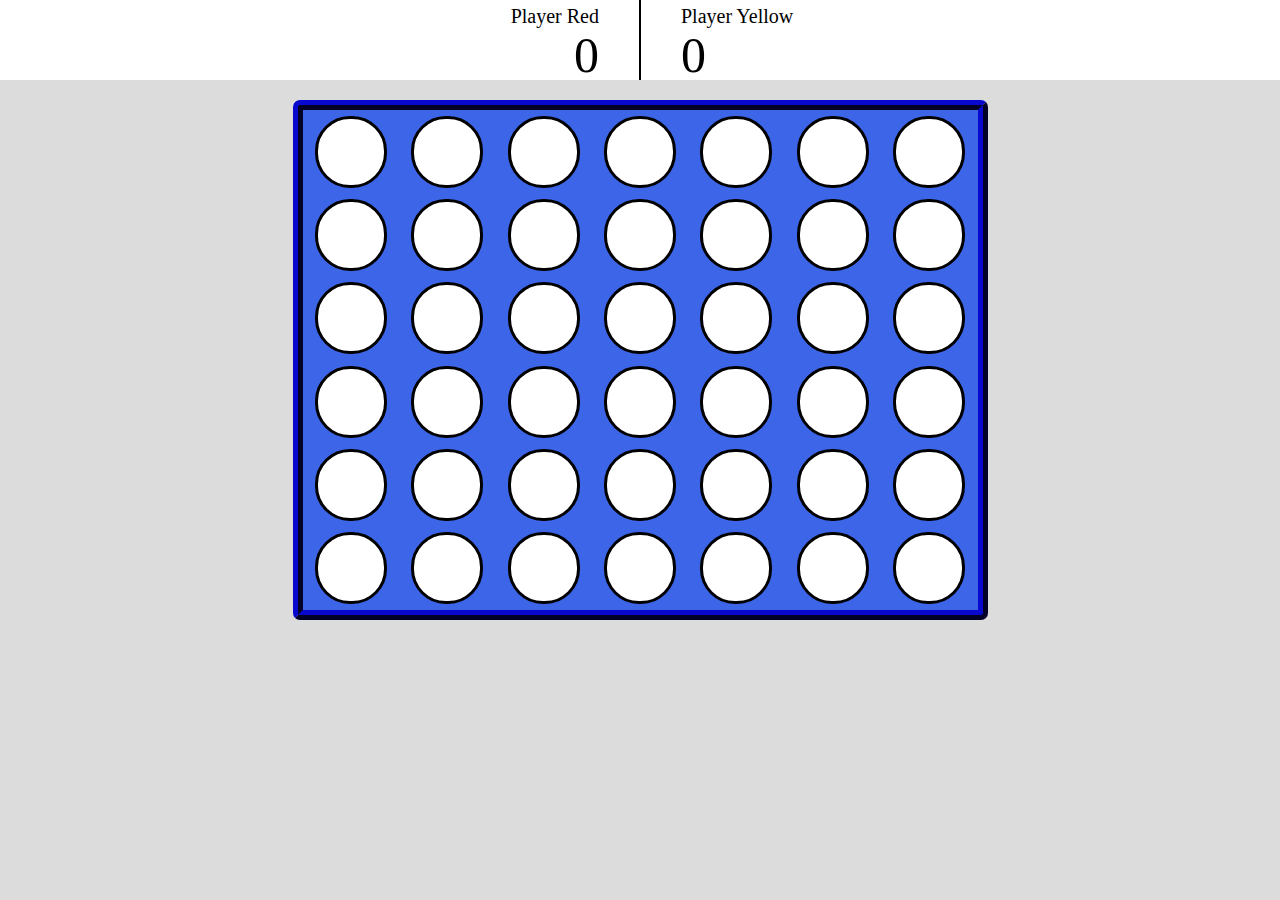
<file: index.html>
<!DOCTYPE html>

<html>
  <head>
    <title>Connect 4</title>
    <link rel = "stylesheet" href = "styles.css"/>
  </head>

  <body>
    <div id = "header-div">
      <div id = "t-left" class = "sec">Player Red</div>
      <div id = "t-right" class = "sec">Player Yellow</div>
      <div id = "b-left" class = "sec">0</div>
      <div id = "b-right" class = "sec">0</div>
    </div>

    <div id = "board"></div>

    <button id = "play-again">Play Again</button>
    

    <script type = "text/javascript" src = "connect4.js"></script>
  </body>
</html>
</file>
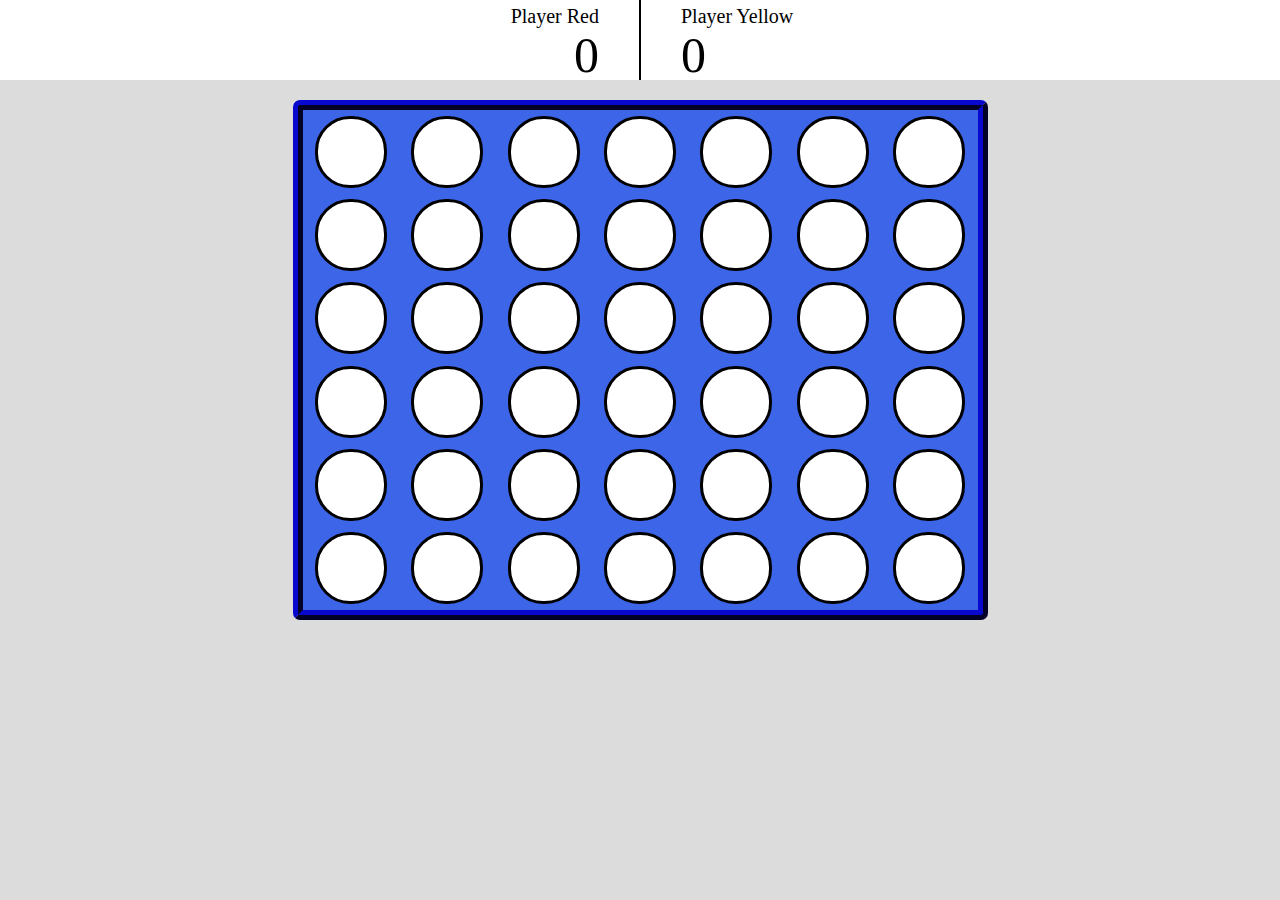
<file: page.html>
<!DOCTYPE html>

<html>
  <head>
    <meta name="viewport" content="width=device-width, initial-scale=1.0">
    <title>Connect 4</title>
    <link rel = "stylesheet" href = "styles.css"/>
  </head>

  <body>
    <div id = "header-div">
      <div id = "t-left" class = "sec">Player Red</div>
      <div id = "t-right" class = "sec">Player Yellow</div>
      <div id = "b-left" class = "sec">0</div>
      <div id = "b-right" class = "sec">0</div>
    </div>

    <div id = "board"></div>

    <button id = "play-again">Play Again</button>
    

    <script type = "text/javascript" src = "connect4.js"></script>
  </body>
</html>
</file>
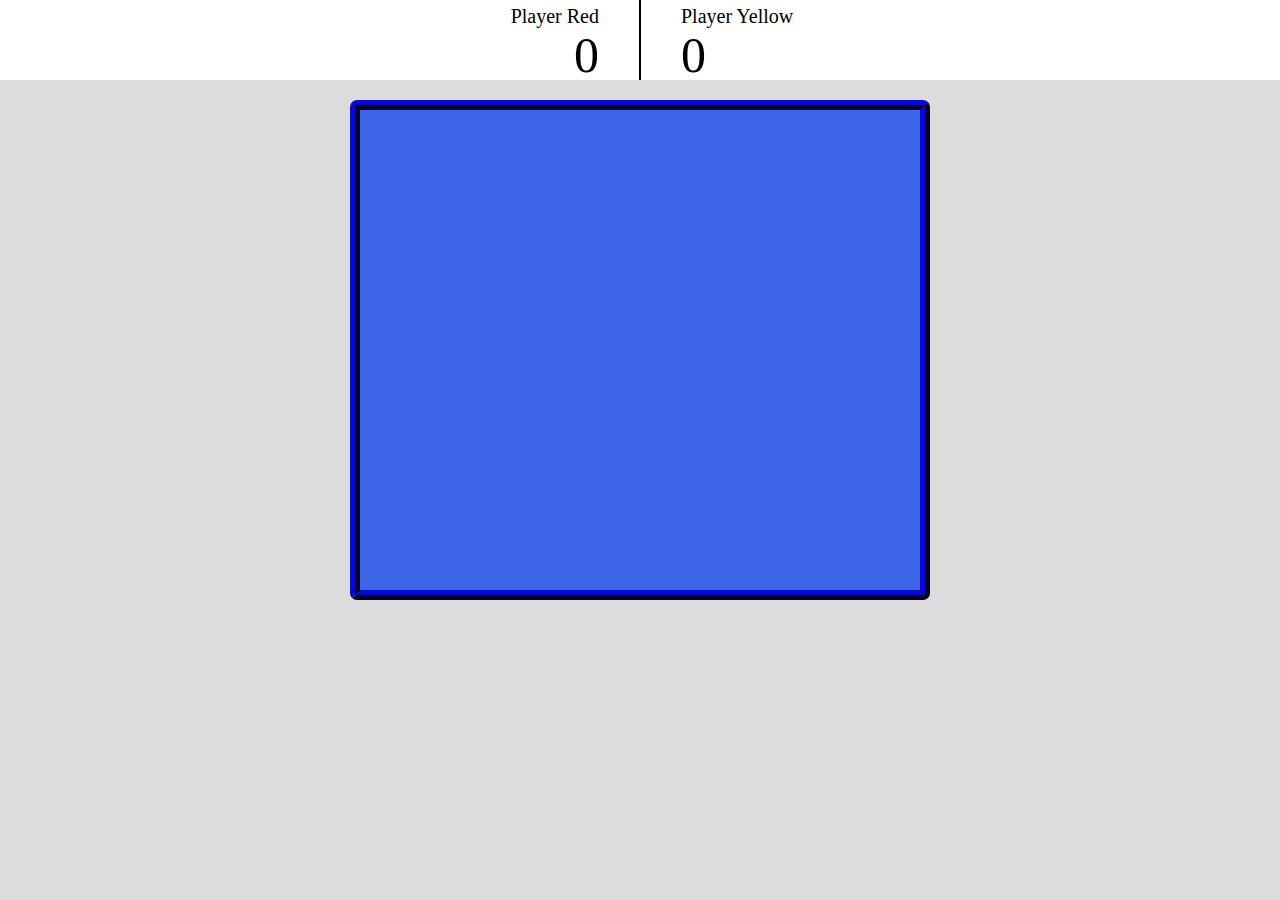
<file: TestFiles/test.html>
<!DOCTYPE html>

<html>
  <head>
    <title>test</title>
    <link rel = "stylesheet" href = "test.css"/>
  </head>

  <body>
    <div id = "header-div">
      <div id = "t-left" class = "sec">Player Red</div>
      <div id = "t-right" class = "sec">Player Yellow</div>
      <div id = "b-left" class = "sec">0</div>
      <div id = "b-right" class = "sec">0</div>
    </div>

    <div id = "board"></div>

    <button id = "play-again">Play Again</button>
    

    <script type = "text/javascript" src = "test.js"></script>
  </body>
</html>
</file>
<file: styles.css>
body {
  text-align: center;
  background-color: rgb(220, 220, 220);
  margin: auto;
}

#header-div {
  margin: 0 auto;
  background-color: black;
  color: black;
  height: 80px;
  margin-bottom: 20px;
  display: grid;
  grid-template-columns: 1fr 1fr;
  grid-template-rows: 30px 50px;
  column-gap: 2px;
}

.sec {
  padding: 5px;
  background-color: white;
}

#t-left, #t-right {
  font-size: 20px;
}

#t-left {
  padding-right: 40px;
  text-align: right;
}

#t-right {
  padding-left: 40px;
  text-align: left;
}

#b-left, #b-right {
  font-size: 50px;
  display: flex;
  align-items: center;
}

#b-left {
  justify-content: right;
  padding-right: 40px;
}

#b-right {
  justify-content: left;
  padding-left: 40px;
}

#board {
  height: 500px;
  width: 675px;
  background-color: rgb(61, 101, 231);
  grid-template-columns: repeat(7, 1fr);
  margin: auto;
  display: grid;
  border-style: ridge;
  border-width: 10px;
  border-radius: 7px;
  border-color: rgb(5, 5, 123);
}

#play-again {
  background-color: black;
  font-size: 25px;
  color: white;
  margin: auto;
  margin-top: 15px;
  height: 100px;
  width: 225px;
  border-radius: 10px;
  border-width: 3px;
  cursor: pointer;
  display: none;
}

#play-again:hover {
  color: gray;
}

.col {
  display: grid;
}

.loc {
  background-color: white;
  border-radius: 35px;
  border: solid;
  height: 66px;
  width: 66px;
  margin: auto;
  display: flex;
  align-items: center;
  justify-content: center;
  
}


#board .col:hover {
  background-color: blue;
}
</file>
<file: TestFiles/test.css>
body {
  text-align: center;
  background-color: rgb(220, 220, 220);
  margin: auto;
}

#header-div {
  margin: 0 auto;
  background-color: black;
  color: black;
  height: 80px;
  margin-bottom: 20px;
  display: grid;
  grid-template-columns: 1fr 1fr;
  grid-template-rows: 30px 50px;
  column-gap: 2px;
}

.sec {
  padding: 5px;
  background-color: white;
}

#t-left, #t-right {
  font-size: 20px;
}

#t-left {
  padding-right: 40px;
  text-align: right;
}

#t-right {
  padding-left: 40px;
  text-align: left;
}

#b-left, #b-right {
  font-size: 50px;
  display: flex;
  align-items: center;
}

#b-left {
  justify-content: right;
  padding-right: 40px;
}

#b-right {
  justify-content: left;
  padding-left: 40px;
}

#board {
  height: 480px;
  width: 560px;
  background-color: rgb(61, 101, 231);
  grid-template-columns: repeat(7, 1fr);
  margin: auto;
  display: grid;
  border-style: ridge;
  border-width: 10px;
  border-radius: 7px;
  border-color: rgb(5, 5, 123);
}

#play-again {
  background-color: black;
  font-size: 25px;
  color: white;
  margin: auto;
  margin-top: 15px;
  height: 100px;
  width: 225px;
  border-radius: 10px;
  border-width: 3px;
  cursor: pointer;
  display: none;
}

#play-again:hover {
  color: gray;
}

.col {
  display: grid;
}

.loc {
  background-color: white;
  height: 75%;
  width: 75%;
  border: solid;
  border-radius: 50%;
  margin: auto;
  display: flex;
  align-items: center;
  justify-content: center;
  
}


#board .col:hover {
  background-color: blue;
}
</file>
